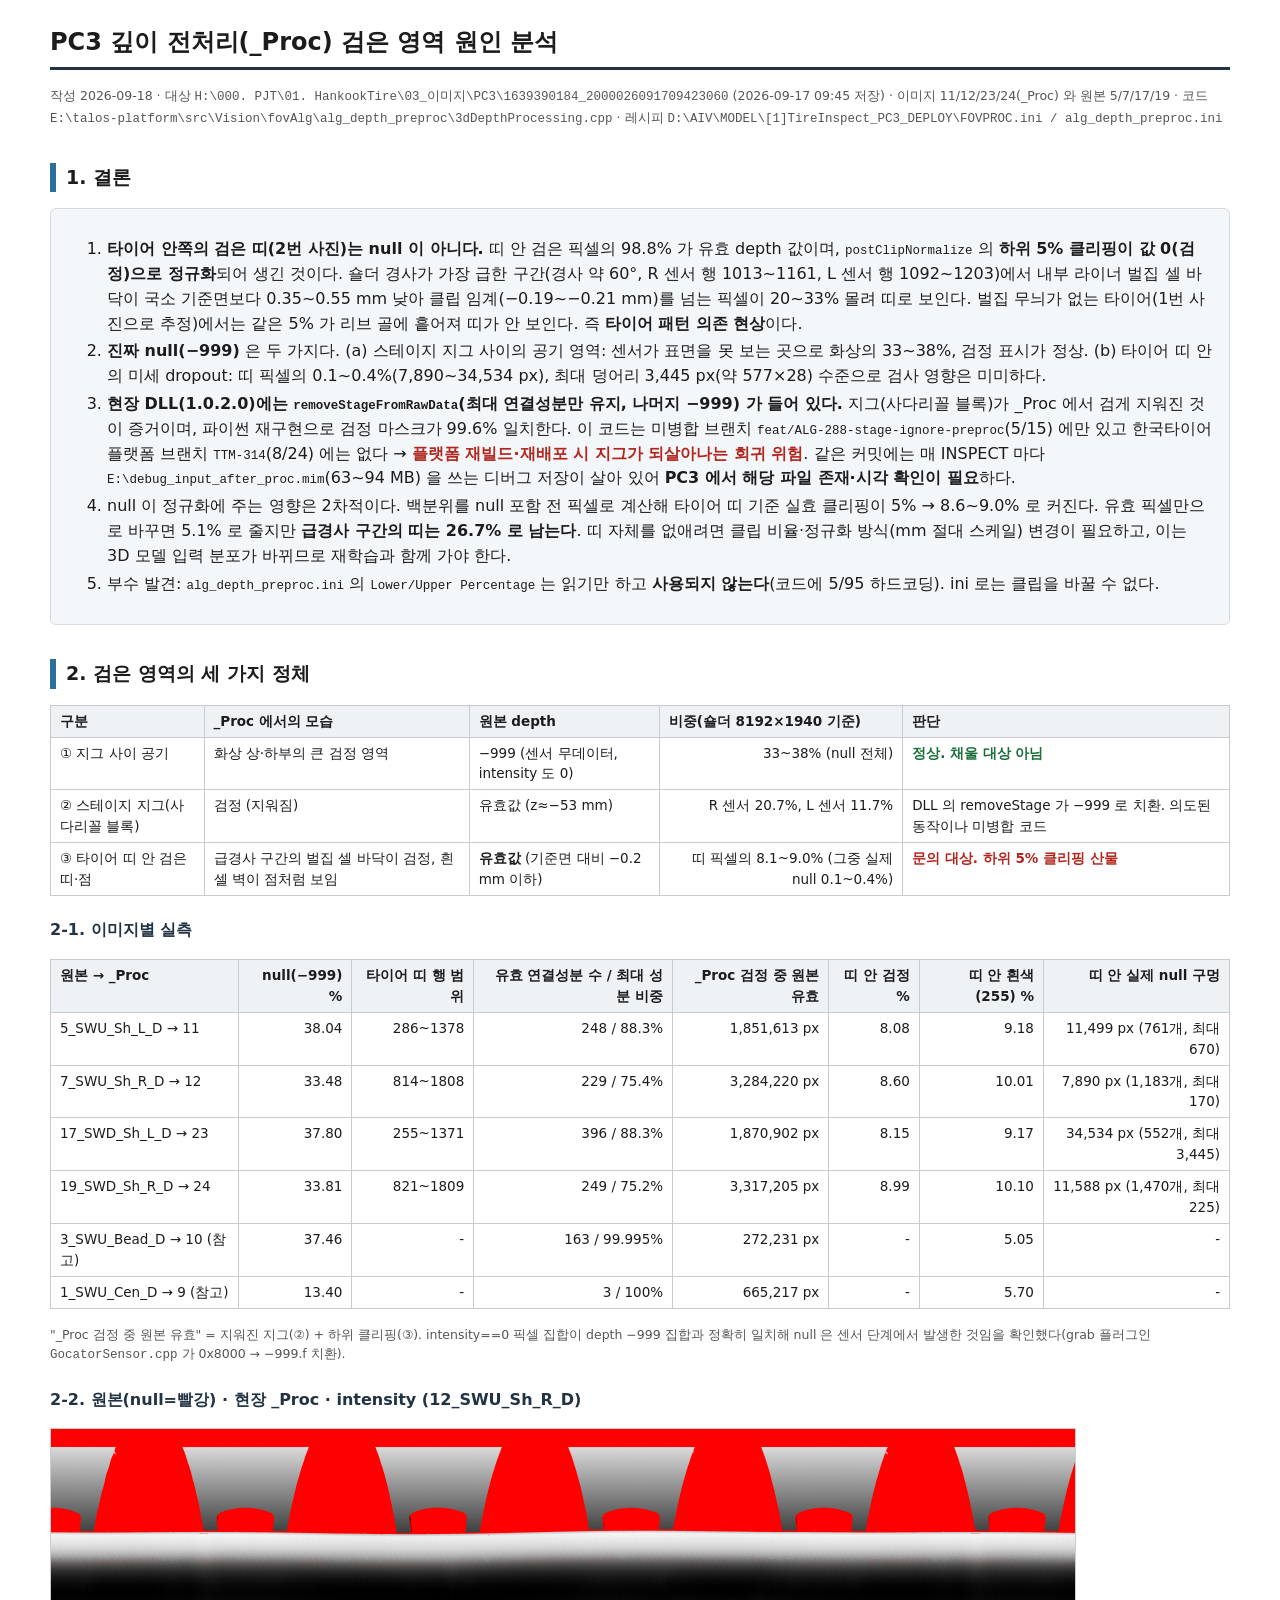
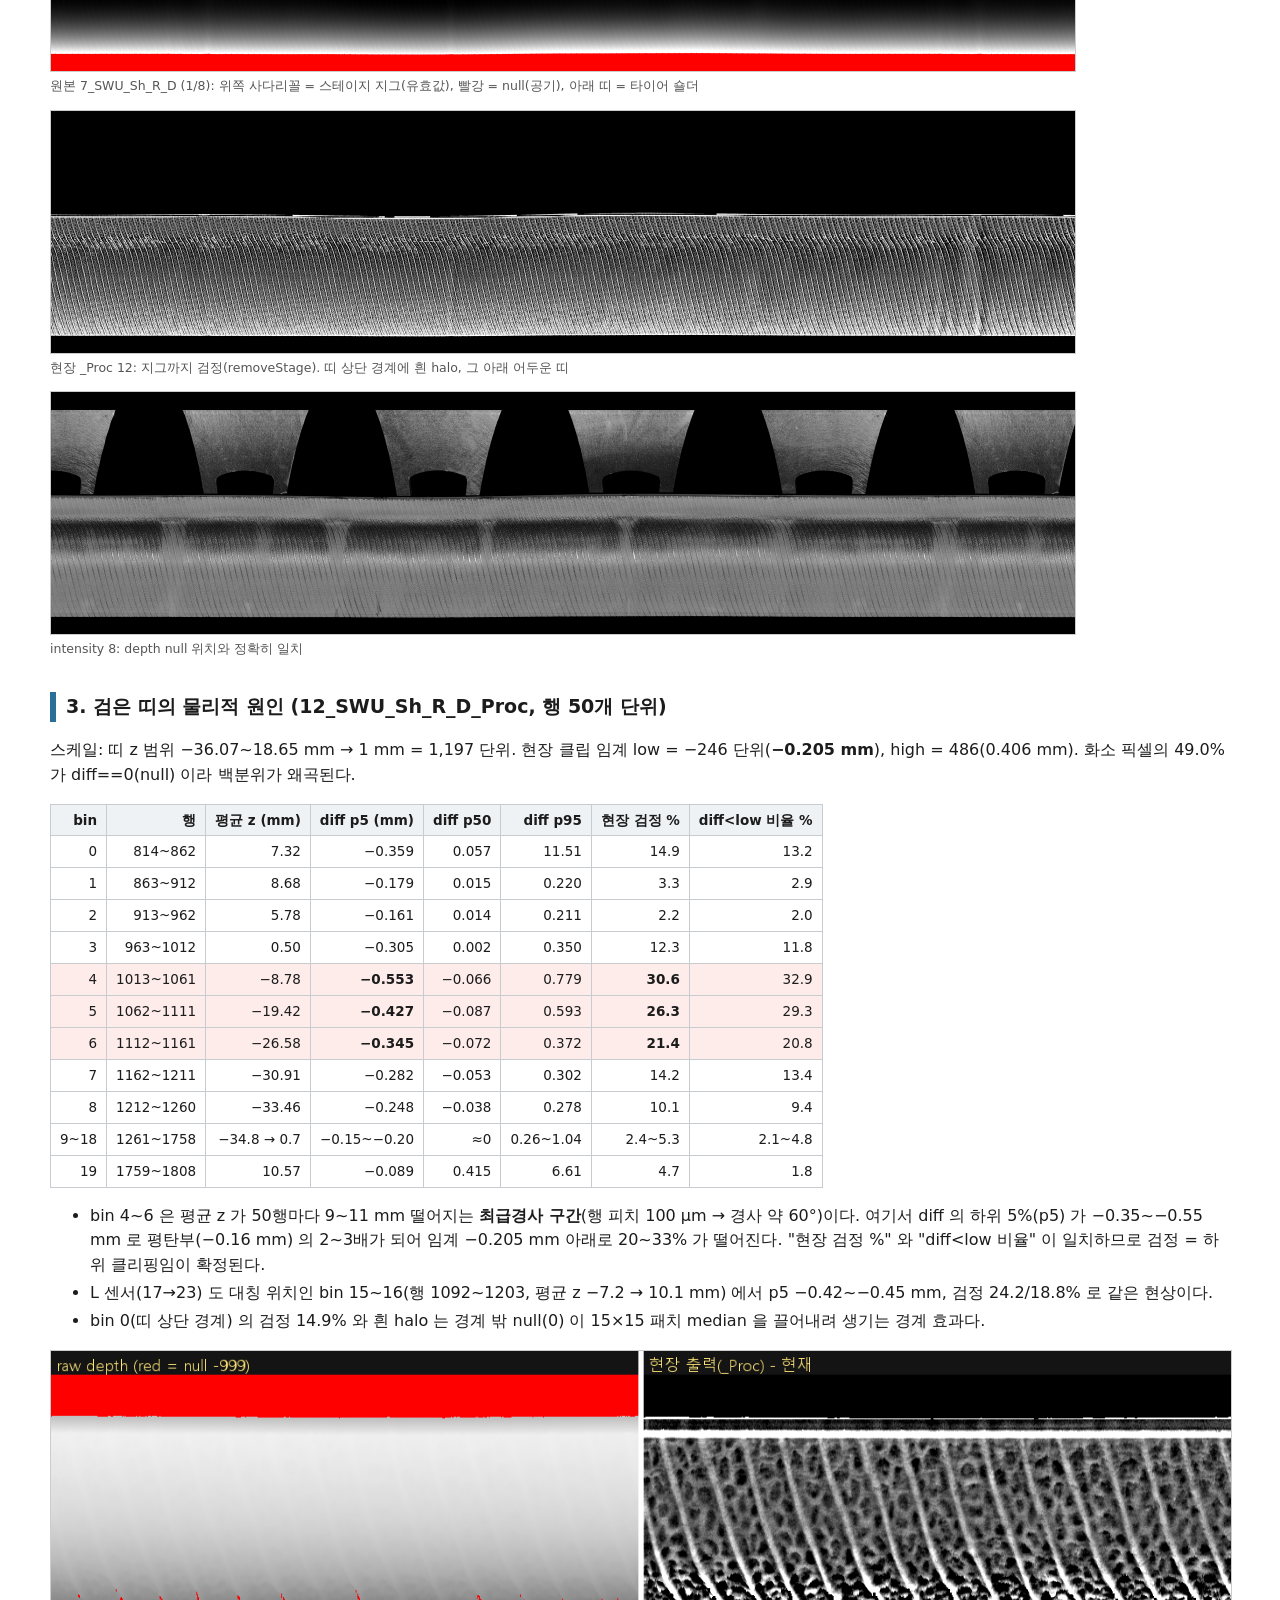
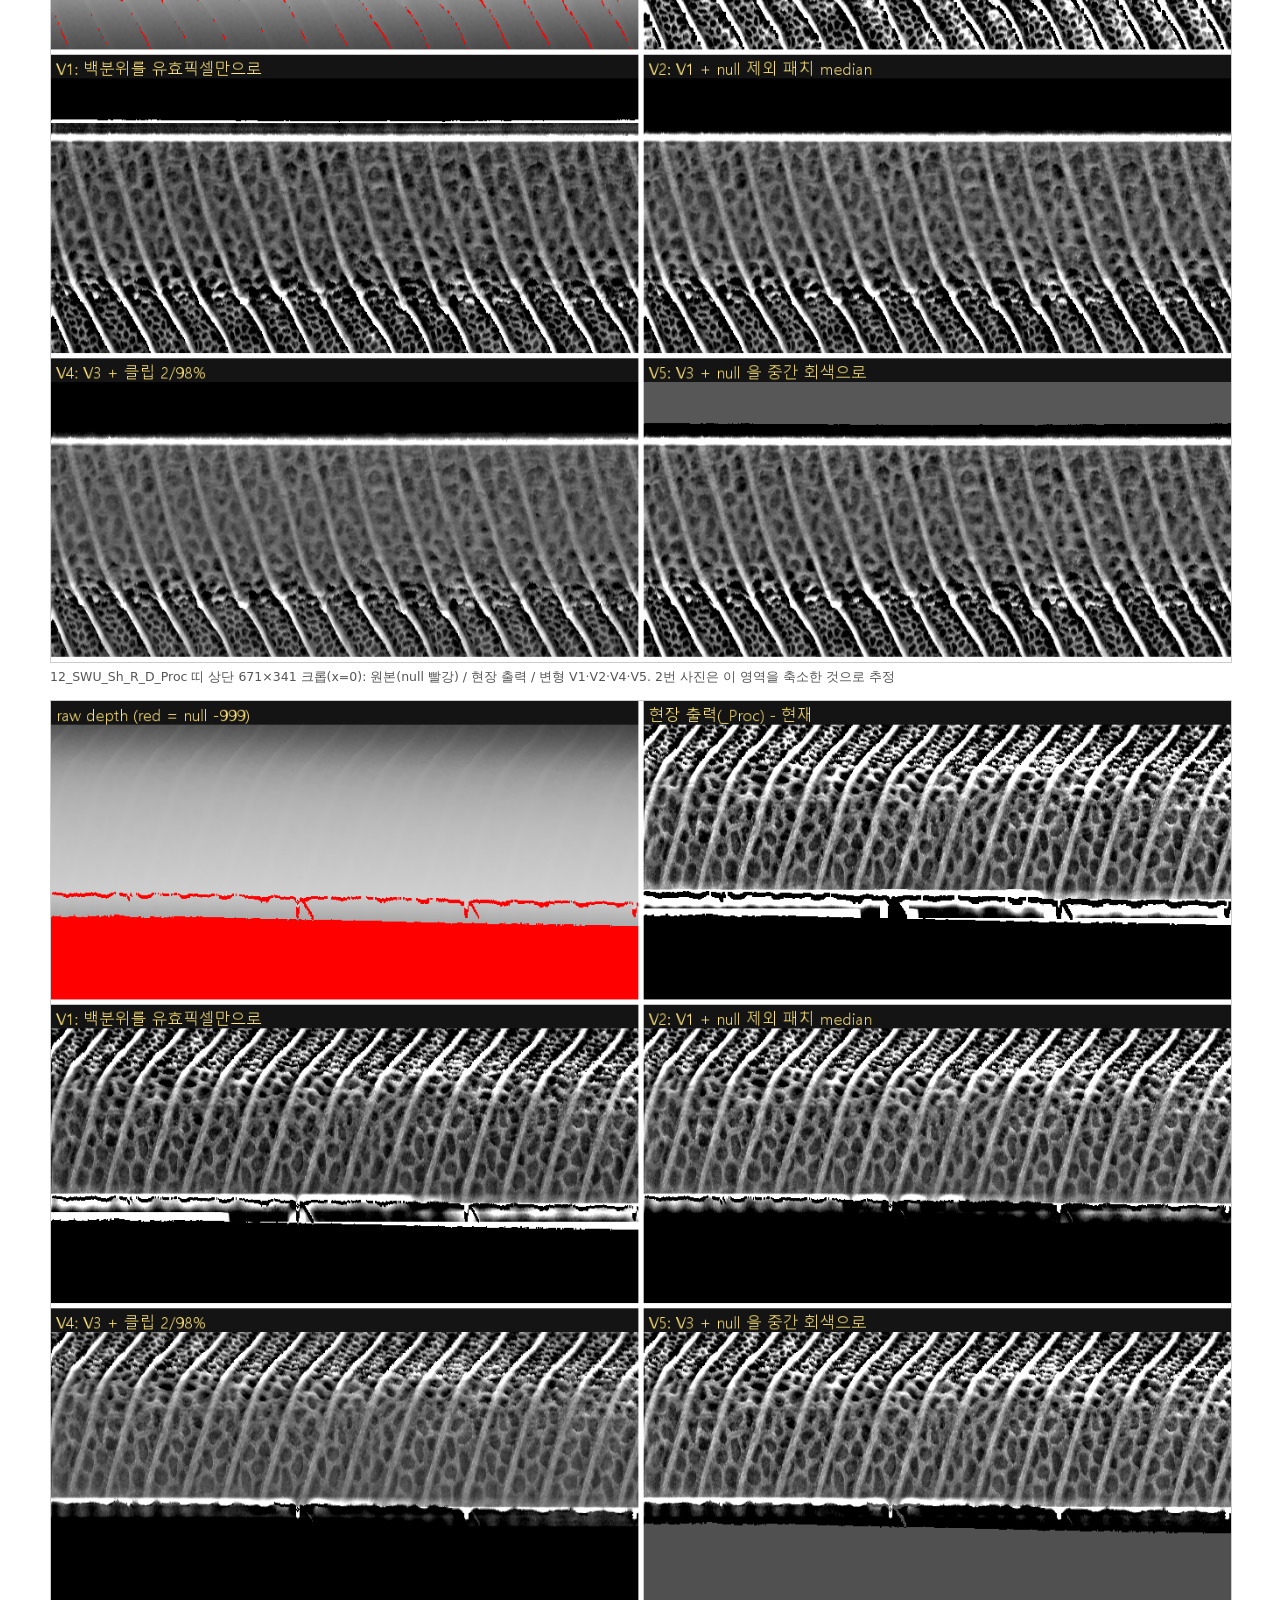
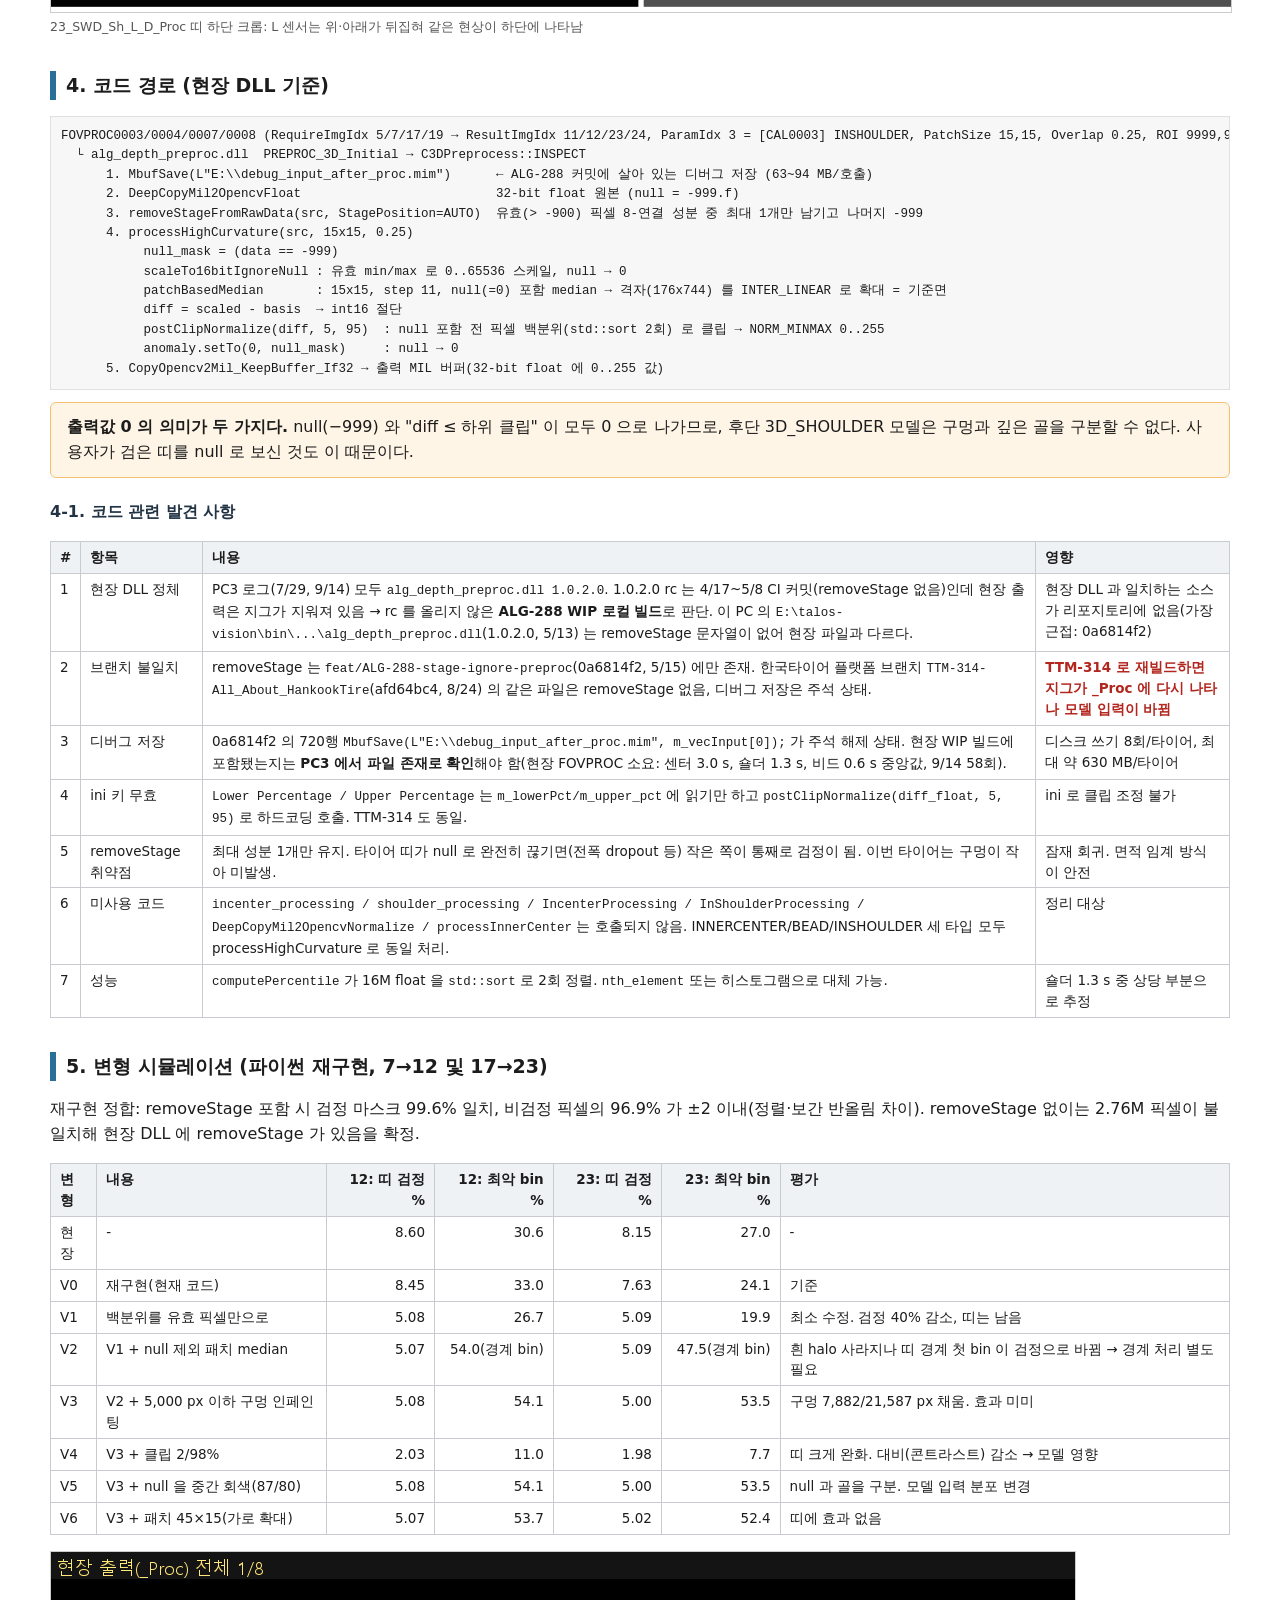
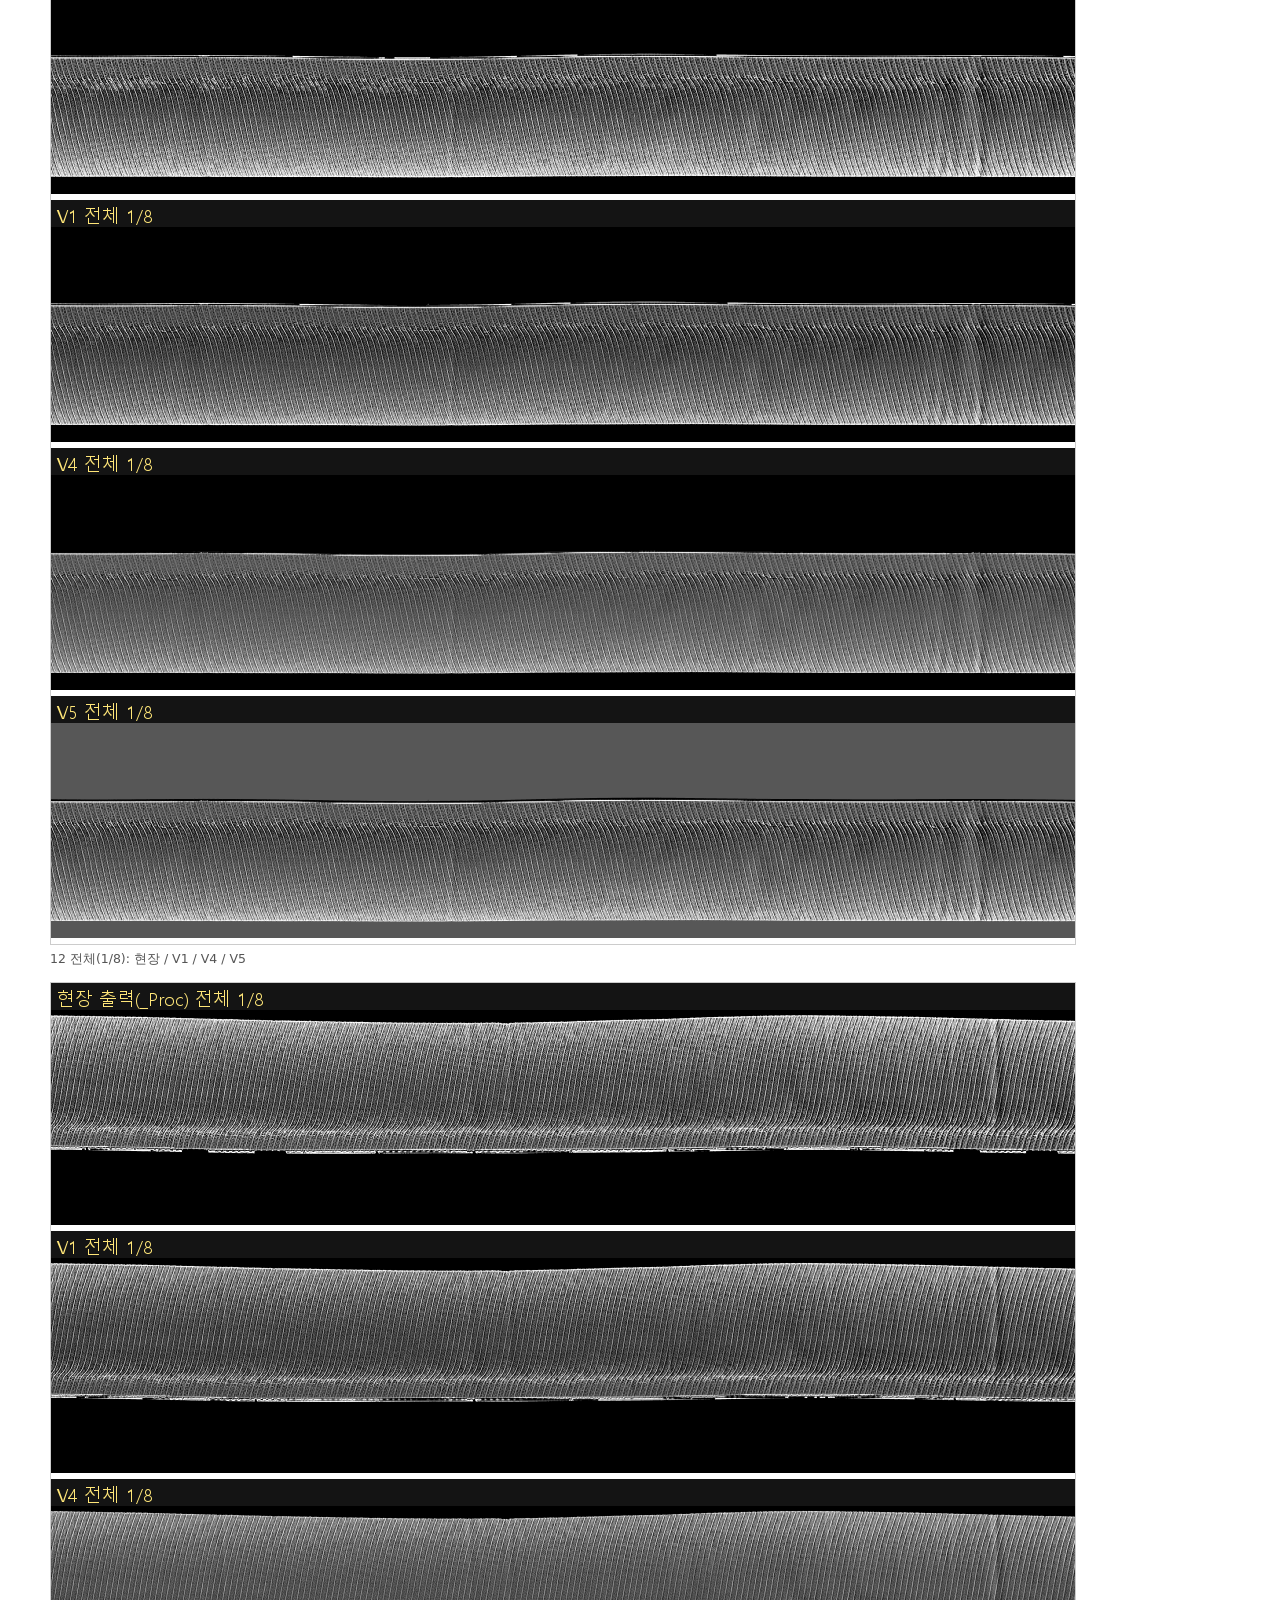
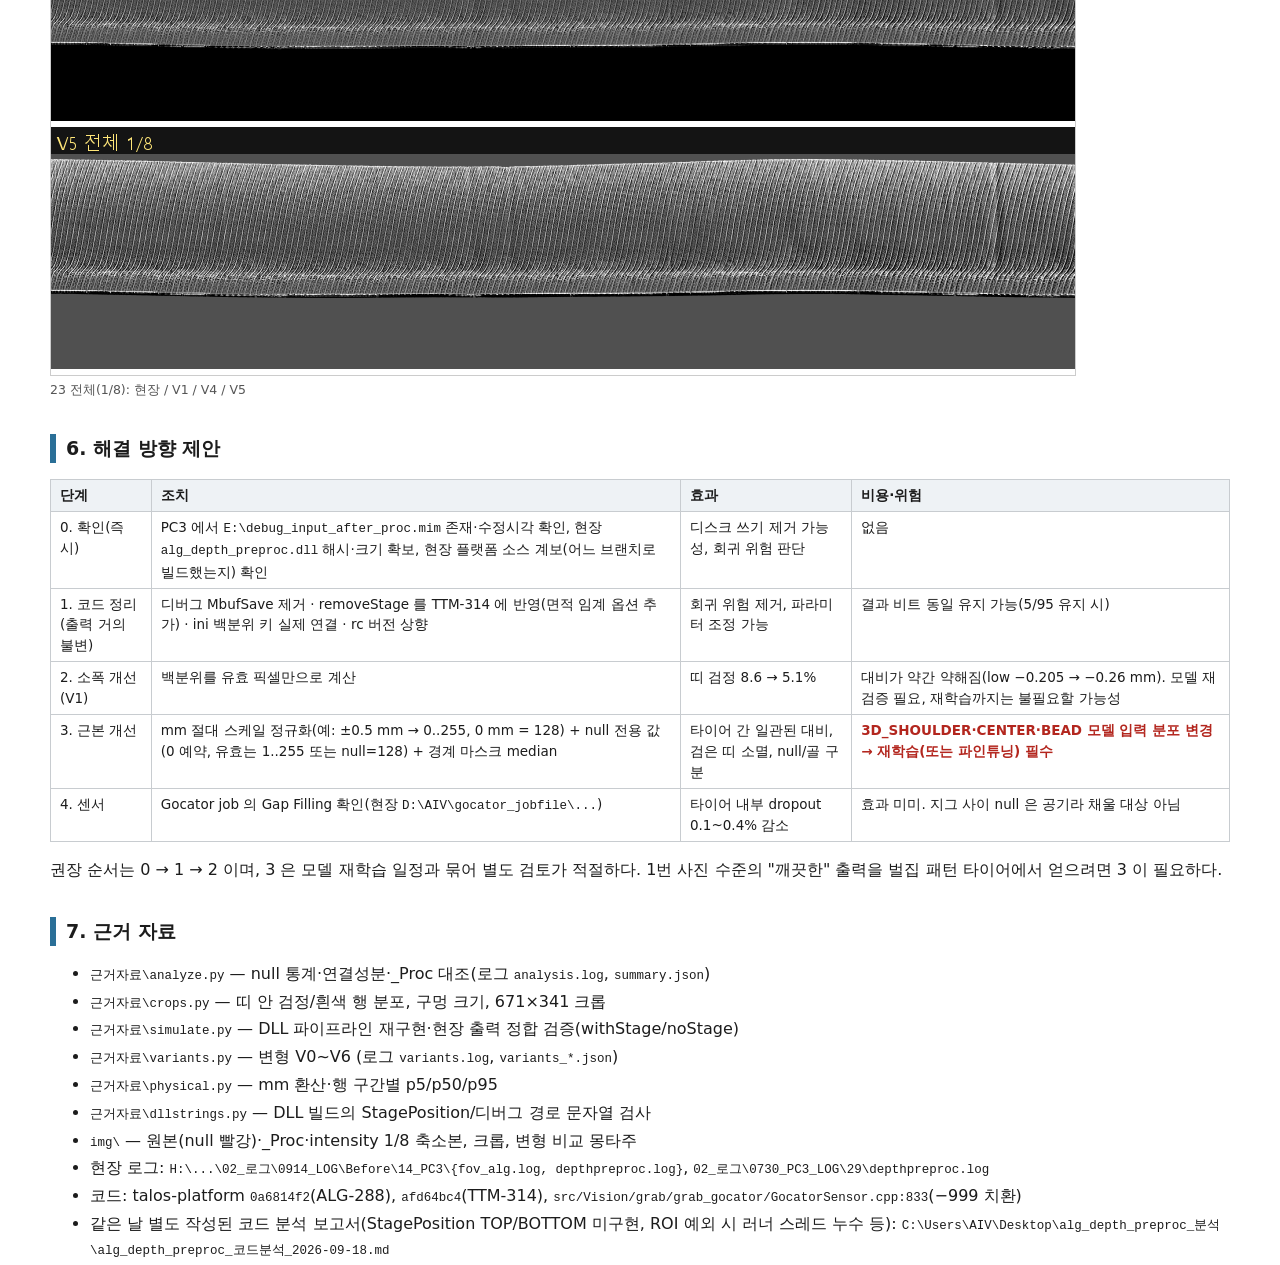
<file: Result/analysis/PC3_깊이전처리_검은영역_원인분석_2026-09-18.html>
<!DOCTYPE html>
<html lang="ko">
<head>
<meta charset="utf-8">
<title>PC3 깊이 전처리(_Proc) 검은 영역 원인 분석</title>
<style>
  body { font-family: "Malgun Gothic", "Noto Sans KR", system-ui, sans-serif; max-width: 1180px; margin: 24px auto; padding: 0 16px; color: #1c1c1c; line-height: 1.55; background: #fff; }
  h1 { font-size: 24px; border-bottom: 3px solid #234; padding-bottom: 6px; }
  h2 { font-size: 19px; margin-top: 34px; border-left: 6px solid #2a6f97; padding-left: 10px; }
  h3 { font-size: 16px; margin-top: 22px; color: #234; }
  table { border-collapse: collapse; margin: 10px 0 16px; font-size: 13.5px; }
  th, td { border: 1px solid #c8ccd0; padding: 5px 9px; text-align: left; vertical-align: top; }
  th { background: #eef2f5; }
  td.num, th.num { text-align: right; font-variant-numeric: tabular-nums; }
  .box { background: #f4f7f9; border: 1px solid #d5dbe0; border-radius: 6px; padding: 12px 16px; margin: 12px 0; }
  .warn { background: #fff5e6; border-color: #f0c070; }
  .bad { color: #b3261e; font-weight: 600; }
  .ok { color: #1b6e3a; font-weight: 600; }
  code, pre { font-family: Consolas, "D2Coding", monospace; font-size: 12.5px; }
  pre { background: #f7f7f7; border: 1px solid #e0e0e0; padding: 10px; overflow-x: auto; }
  img { max-width: 100%; border: 1px solid #ccc; display: block; margin: 6px 0 4px; }
  .cap { font-size: 12.5px; color: #555; margin-bottom: 14px; }
  .small { font-size: 12.5px; color: #555; }
  ul { margin-top: 4px; }
  li { margin: 3px 0; }
</style>
</head>
<body>
<h1>PC3 깊이 전처리(_Proc) 검은 영역 원인 분석</h1>
<p class="small">작성 2026-09-18 · 대상 <code>H:\000. PJT\01. HankookTire\03_이미지\PC3\1639390184_2000026091709423060</code> (2026-09-17 09:45 저장) · 이미지 11/12/23/24(_Proc) 와 원본 5/7/17/19 · 코드 <code>E:\talos-platform\src\Vision\fovAlg\alg_depth_preproc\3dDepthProcessing.cpp</code> · 레시피 <code>D:\AIV\MODEL\[1]TireInspect_PC3_DEPLOY\FOVPROC.ini / alg_depth_preproc.ini</code></p>

<h2>1. 결론</h2>
<div class="box">
<ol>
<li><b>타이어 안쪽의 검은 띠(2번 사진)는 null 이 아니다.</b> 띠 안 검은 픽셀의 98.8% 가 유효 depth 값이며, <code>postClipNormalize</code> 의 <b>하위 5% 클리핑이 값 0(검정)으로 정규화</b>되어 생긴 것이다. 숄더 경사가 가장 급한 구간(경사 약 60°, R 센서 행 1013~1161, L 센서 행 1092~1203)에서 내부 라이너 벌집 셀 바닥이 국소 기준면보다 0.35~0.55 mm 낮아 클립 임계(−0.19~−0.21 mm)를 넘는 픽셀이 20~33% 몰려 띠로 보인다. 벌집 무늬가 없는 타이어(1번 사진으로 추정)에서는 같은 5% 가 리브 골에 흩어져 띠가 안 보인다. 즉 <b>타이어 패턴 의존 현상</b>이다.</li>
<li><b>진짜 null(−999)</b> 은 두 가지다. (a) 스테이지 지그 사이의 공기 영역: 센서가 표면을 못 보는 곳으로 화상의 33~38%, 검정 표시가 정상. (b) 타이어 띠 안의 미세 dropout: 띠 픽셀의 0.1~0.4%(7,890~34,534 px), 최대 덩어리 3,445 px(약 577×28) 수준으로 검사 영향은 미미하다.</li>
<li><b>현장 DLL(1.0.2.0)에는 <code>removeStageFromRawData</code>(최대 연결성분만 유지, 나머지 −999) 가 들어 있다.</b> 지그(사다리꼴 블록)가 _Proc 에서 검게 지워진 것이 증거이며, 파이썬 재구현으로 검정 마스크가 99.6% 일치한다. 이 코드는 미병합 브랜치 <code>feat/ALG-288-stage-ignore-preproc</code>(5/15) 에만 있고 한국타이어 플랫폼 브랜치 <code>TTM-314</code>(8/24) 에는 없다 → <span class="bad">플랫폼 재빌드·재배포 시 지그가 되살아나는 회귀 위험</span>. 같은 커밋에는 매 INSPECT 마다 <code>E:\debug_input_after_proc.mim</code>(63~94 MB) 을 쓰는 디버그 저장이 살아 있어 <b>PC3 에서 해당 파일 존재·시각 확인이 필요</b>하다.</li>
<li>null 이 정규화에 주는 영향은 2차적이다. 백분위를 null 포함 전 픽셀로 계산해 타이어 띠 기준 실효 클리핑이 5% → 8.6~9.0% 로 커진다. 유효 픽셀만으로 바꾸면 5.1% 로 줄지만 <b>급경사 구간의 띠는 26.7% 로 남는다</b>. 띠 자체를 없애려면 클립 비율·정규화 방식(mm 절대 스케일) 변경이 필요하고, 이는 3D 모델 입력 분포가 바뀌므로 재학습과 함께 가야 한다.</li>
<li>부수 발견: <code>alg_depth_preproc.ini</code> 의 <code>Lower/Upper Percentage</code> 는 읽기만 하고 <b>사용되지 않는다</b>(코드에 5/95 하드코딩). ini 로는 클립을 바꿀 수 없다.</li>
</ol>
</div>

<h2>2. 검은 영역의 세 가지 정체</h2>
<table>
<tr><th>구분</th><th>_Proc 에서의 모습</th><th>원본 depth</th><th>비중(숄더 8192×1940 기준)</th><th>판단</th></tr>
<tr><td>① 지그 사이 공기</td><td>화상 상·하부의 큰 검정 영역</td><td>−999 (센서 무데이터, intensity 도 0)</td><td class="num">33~38% (null 전체)</td><td class="ok">정상. 채울 대상 아님</td></tr>
<tr><td>② 스테이지 지그(사다리꼴 블록)</td><td>검정 (지워짐)</td><td>유효값 (z≈−53 mm)</td><td class="num">R 센서 20.7%, L 센서 11.7%</td><td>DLL 의 removeStage 가 −999 로 치환. 의도된 동작이나 미병합 코드</td></tr>
<tr><td>③ 타이어 띠 안 검은 띠·점</td><td>급경사 구간의 벌집 셀 바닥이 검정, 흰 셀 벽이 점처럼 보임</td><td><b>유효값</b> (기준면 대비 −0.2 mm 이하)</td><td class="num">띠 픽셀의 8.1~9.0% (그중 실제 null 0.1~0.4%)</td><td class="bad">문의 대상. 하위 5% 클리핑 산물</td></tr>
</table>

<h3>2-1. 이미지별 실측</h3>
<table>
<tr><th>원본 → _Proc</th><th class="num">null(−999) %</th><th class="num">타이어 띠 행 범위</th><th class="num">유효 연결성분 수 / 최대 성분 비중</th><th class="num">_Proc 검정 중 원본 유효</th><th class="num">띠 안 검정 %</th><th class="num">띠 안 흰색(255) %</th><th class="num">띠 안 실제 null 구멍</th></tr>
<tr><td>5_SWU_Sh_L_D → 11</td><td class="num">38.04</td><td class="num">286~1378</td><td class="num">248 / 88.3%</td><td class="num">1,851,613 px</td><td class="num">8.08</td><td class="num">9.18</td><td class="num">11,499 px (761개, 최대 670)</td></tr>
<tr><td>7_SWU_Sh_R_D → 12</td><td class="num">33.48</td><td class="num">814~1808</td><td class="num">229 / 75.4%</td><td class="num">3,284,220 px</td><td class="num">8.60</td><td class="num">10.01</td><td class="num">7,890 px (1,183개, 최대 170)</td></tr>
<tr><td>17_SWD_Sh_L_D → 23</td><td class="num">37.80</td><td class="num">255~1371</td><td class="num">396 / 88.3%</td><td class="num">1,870,902 px</td><td class="num">8.15</td><td class="num">9.17</td><td class="num">34,534 px (552개, 최대 3,445)</td></tr>
<tr><td>19_SWD_Sh_R_D → 24</td><td class="num">33.81</td><td class="num">821~1809</td><td class="num">249 / 75.2%</td><td class="num">3,317,205 px</td><td class="num">8.99</td><td class="num">10.10</td><td class="num">11,588 px (1,470개, 최대 225)</td></tr>
<tr><td>3_SWU_Bead_D → 10 (참고)</td><td class="num">37.46</td><td class="num">-</td><td class="num">163 / 99.995%</td><td class="num">272,231 px</td><td class="num">-</td><td class="num">5.05</td><td class="num">-</td></tr>
<tr><td>1_SWU_Cen_D → 9 (참고)</td><td class="num">13.40</td><td class="num">-</td><td class="num">3 / 100%</td><td class="num">665,217 px</td><td class="num">-</td><td class="num">5.70</td><td class="num">-</td></tr>
</table>
<p class="small">"_Proc 검정 중 원본 유효" = 지워진 지그(②) + 하위 클리핑(③). intensity==0 픽셀 집합이 depth −999 집합과 정확히 일치해 null 은 센서 단계에서 발생한 것임을 확인했다(grab 플러그인 <code>GocatorSensor.cpp</code> 가 0x8000 → −999.f 치환).</p>

<h3>2-2. 원본(null=빨강) · 현장 _Proc · intensity (12_SWU_Sh_R_D)</h3>
<img src="img/7_SWU_Sh_R_D_raw_nullred.png" alt="raw"><div class="cap">원본 7_SWU_Sh_R_D (1/8): 위쪽 사다리꼴 = 스테이지 지그(유효값), 빨강 = null(공기), 아래 띠 = 타이어 숄더</div>
<img src="img/12_SWU_Sh_R_D_Proc_proc.png" alt="proc"><div class="cap">현장 _Proc 12: 지그까지 검정(removeStage). 띠 상단 경계에 흰 halo, 그 아래 어두운 띠</div>
<img src="img/8_SWU_Sh_R_I_int.png" alt="intensity"><div class="cap">intensity 8: depth null 위치와 정확히 일치</div>

<h2>3. 검은 띠의 물리적 원인 (12_SWU_Sh_R_D_Proc, 행 50개 단위)</h2>
<p>스케일: 띠 z 범위 −36.07~18.65 mm → 1 mm = 1,197 단위. 현장 클립 임계 low = −246 단위(<b>−0.205 mm</b>), high = 486(0.406 mm). 화소 픽셀의 49.0% 가 diff==0(null) 이라 백분위가 왜곡된다.</p>
<table>
<tr><th class="num">bin</th><th class="num">행</th><th class="num">평균 z (mm)</th><th class="num">diff p5 (mm)</th><th class="num">diff p50</th><th class="num">diff p95</th><th class="num">현장 검정 %</th><th class="num">diff&lt;low 비율 %</th></tr>
<tr><td class="num">0</td><td class="num">814~862</td><td class="num">7.32</td><td class="num">−0.359</td><td class="num">0.057</td><td class="num">11.51</td><td class="num">14.9</td><td class="num">13.2</td></tr>
<tr><td class="num">1</td><td class="num">863~912</td><td class="num">8.68</td><td class="num">−0.179</td><td class="num">0.015</td><td class="num">0.220</td><td class="num">3.3</td><td class="num">2.9</td></tr>
<tr><td class="num">2</td><td class="num">913~962</td><td class="num">5.78</td><td class="num">−0.161</td><td class="num">0.014</td><td class="num">0.211</td><td class="num">2.2</td><td class="num">2.0</td></tr>
<tr><td class="num">3</td><td class="num">963~1012</td><td class="num">0.50</td><td class="num">−0.305</td><td class="num">0.002</td><td class="num">0.350</td><td class="num">12.3</td><td class="num">11.8</td></tr>
<tr style="background:#fdecea"><td class="num">4</td><td class="num">1013~1061</td><td class="num">−8.78</td><td class="num"><b>−0.553</b></td><td class="num">−0.066</td><td class="num">0.779</td><td class="num"><b>30.6</b></td><td class="num">32.9</td></tr>
<tr style="background:#fdecea"><td class="num">5</td><td class="num">1062~1111</td><td class="num">−19.42</td><td class="num"><b>−0.427</b></td><td class="num">−0.087</td><td class="num">0.593</td><td class="num"><b>26.3</b></td><td class="num">29.3</td></tr>
<tr style="background:#fdecea"><td class="num">6</td><td class="num">1112~1161</td><td class="num">−26.58</td><td class="num"><b>−0.345</b></td><td class="num">−0.072</td><td class="num">0.372</td><td class="num"><b>21.4</b></td><td class="num">20.8</td></tr>
<tr><td class="num">7</td><td class="num">1162~1211</td><td class="num">−30.91</td><td class="num">−0.282</td><td class="num">−0.053</td><td class="num">0.302</td><td class="num">14.2</td><td class="num">13.4</td></tr>
<tr><td class="num">8</td><td class="num">1212~1260</td><td class="num">−33.46</td><td class="num">−0.248</td><td class="num">−0.038</td><td class="num">0.278</td><td class="num">10.1</td><td class="num">9.4</td></tr>
<tr><td class="num">9~18</td><td class="num">1261~1758</td><td class="num">−34.8 → 0.7</td><td class="num">−0.15~−0.20</td><td class="num">≈0</td><td class="num">0.26~1.04</td><td class="num">2.4~5.3</td><td class="num">2.1~4.8</td></tr>
<tr><td class="num">19</td><td class="num">1759~1808</td><td class="num">10.57</td><td class="num">−0.089</td><td class="num">0.415</td><td class="num">6.61</td><td class="num">4.7</td><td class="num">1.8</td></tr>
</table>
<ul>
<li>bin 4~6 은 평균 z 가 50행마다 9~11 mm 떨어지는 <b>최급경사 구간</b>(행 피치 100 µm → 경사 약 60°)이다. 여기서 diff 의 하위 5%(p5) 가 −0.35~−0.55 mm 로 평탄부(−0.16 mm) 의 2~3배가 되어 임계 −0.205 mm 아래로 20~33% 가 떨어진다. "현장 검정 %" 와 "diff&lt;low 비율" 이 일치하므로 검정 = 하위 클리핑임이 확정된다.</li>
<li>L 센서(17→23) 도 대칭 위치인 bin 15~16(행 1092~1203, 평균 z −7.2 → 10.1 mm) 에서 p5 −0.42~−0.45 mm, 검정 24.2/18.8% 로 같은 현상이다.</li>
<li>bin 0(띠 상단 경계) 의 검정 14.9% 와 흰 halo 는 경계 밖 null(0) 이 15×15 패치 median 을 끌어내려 생기는 경계 효과다.</li>
</ul>
<img src="img/compare_12_SWU_Sh_R_D_Proc_band_top.png" alt="compare top"><div class="cap">12_SWU_Sh_R_D_Proc 띠 상단 671×341 크롭(x=0): 원본(null 빨강) / 현장 출력 / 변형 V1·V2·V4·V5. 2번 사진은 이 영역을 축소한 것으로 추정</div>
<img src="img/compare_23_SWD_Sh_L_D_Proc_band_bottom.png" alt="compare 23 bottom"><div class="cap">23_SWD_Sh_L_D_Proc 띠 하단 크롭: L 센서는 위·아래가 뒤집혀 같은 현상이 하단에 나타남</div>

<h2>4. 코드 경로 (현장 DLL 기준)</h2>
<pre>FOVPROC0003/0004/0007/0008 (RequireImgIdx 5/7/17/19 → ResultImgIdx 11/12/23/24, ParamIdx 3 = [CAL0003] INSHOULDER, PatchSize 15,15, Overlap 0.25, ROI 9999,9999,0,0)
  └ alg_depth_preproc.dll  PREPROC_3D_Initial → C3DPreprocess::INSPECT
      1. MbufSave(L"E:\\debug_input_after_proc.mim")      ← ALG-288 커밋에 살아 있는 디버그 저장 (63~94 MB/호출)
      2. DeepCopyMil2OpencvFloat                          32-bit float 원본 (null = -999.f)
      3. removeStageFromRawData(src, StagePosition=AUTO)  유효(> -900) 픽셀 8-연결 성분 중 최대 1개만 남기고 나머지 -999
      4. processHighCurvature(src, 15x15, 0.25)
           null_mask = (data == -999)
           scaleTo16bitIgnoreNull : 유효 min/max 로 0..65536 스케일, null → 0
           patchBasedMedian       : 15x15, step 11, null(=0) 포함 median → 격자(176x744) 를 INTER_LINEAR 로 확대 = 기준면
           diff = scaled - basis  → int16 절단
           postClipNormalize(diff, 5, 95)  : null 포함 전 픽셀 백분위(std::sort 2회) 로 클립 → NORM_MINMAX 0..255
           anomaly.setTo(0, null_mask)     : null → 0
      5. CopyOpencv2Mil_KeepBuffer_If32 → 출력 MIL 버퍼(32-bit float 에 0..255 값)</pre>
<div class="box warn">
<b>출력값 0 의 의미가 두 가지다.</b> null(−999) 와 "diff ≤ 하위 클립" 이 모두 0 으로 나가므로, 후단 3D_SHOULDER 모델은 구멍과 깊은 골을 구분할 수 없다. 사용자가 검은 띠를 null 로 보신 것도 이 때문이다.
</div>
<h3>4-1. 코드 관련 발견 사항</h3>
<table>
<tr><th>#</th><th>항목</th><th>내용</th><th>영향</th></tr>
<tr><td>1</td><td>현장 DLL 정체</td><td>PC3 로그(7/29, 9/14) 모두 <code>alg_depth_preproc.dll 1.0.2.0</code>. 1.0.2.0 rc 는 4/17~5/8 CI 커밋(removeStage 없음)인데 현장 출력은 지그가 지워져 있음 → rc 를 올리지 않은 <b>ALG-288 WIP 로컬 빌드</b>로 판단. 이 PC 의 <code>E:\talos-vision\bin\...\alg_depth_preproc.dll</code>(1.0.2.0, 5/13) 는 removeStage 문자열이 없어 현장 파일과 다르다.</td><td>현장 DLL 과 일치하는 소스가 리포지토리에 없음(가장 근접: 0a6814f2)</td></tr>
<tr><td>2</td><td>브랜치 불일치</td><td>removeStage 는 <code>feat/ALG-288-stage-ignore-preproc</code>(0a6814f2, 5/15) 에만 존재. 한국타이어 플랫폼 브랜치 <code>TTM-314-All_About_HankookTire</code>(afd64bc4, 8/24) 의 같은 파일은 removeStage 없음, 디버그 저장은 주석 상태.</td><td class="bad">TTM-314 로 재빌드하면 지그가 _Proc 에 다시 나타나 모델 입력이 바뀜</td></tr>
<tr><td>3</td><td>디버그 저장</td><td>0a6814f2 의 720행 <code>MbufSave(L"E:\\debug_input_after_proc.mim", m_vecInput[0]);</code> 가 주석 해제 상태. 현장 WIP 빌드에 포함됐는지는 <b>PC3 에서 파일 존재로 확인</b>해야 함(현장 FOVPROC 소요: 센터 3.0 s, 숄더 1.3 s, 비드 0.6 s 중앙값, 9/14 58회).</td><td>디스크 쓰기 8회/타이어, 최대 약 630 MB/타이어</td></tr>
<tr><td>4</td><td>ini 키 무효</td><td><code>Lower Percentage / Upper Percentage</code> 는 <code>m_lowerPct/m_upper_pct</code> 에 읽기만 하고 <code>postClipNormalize(diff_float, 5, 95)</code> 로 하드코딩 호출. TTM-314 도 동일.</td><td>ini 로 클립 조정 불가</td></tr>
<tr><td>5</td><td>removeStage 취약점</td><td>최대 성분 1개만 유지. 타이어 띠가 null 로 완전히 끊기면(전폭 dropout 등) 작은 쪽이 통째로 검정이 됨. 이번 타이어는 구멍이 작아 미발생.</td><td>잠재 회귀. 면적 임계 방식이 안전</td></tr>
<tr><td>6</td><td>미사용 코드</td><td><code>incenter_processing / shoulder_processing / IncenterProcessing / InShoulderProcessing / DeepCopyMil2OpencvNormalize / processInnerCenter</code> 는 호출되지 않음. INNERCENTER/BEAD/INSHOULDER 세 타입 모두 processHighCurvature 로 동일 처리.</td><td>정리 대상</td></tr>
<tr><td>7</td><td>성능</td><td><code>computePercentile</code> 가 16M float 을 <code>std::sort</code> 로 2회 정렬. <code>nth_element</code> 또는 히스토그램으로 대체 가능.</td><td>숄더 1.3 s 중 상당 부분으로 추정</td></tr>
</table>

<h2>5. 변형 시뮬레이션 (파이썬 재구현, 7→12 및 17→23)</h2>
<p>재구현 정합: removeStage 포함 시 검정 마스크 99.6% 일치, 비검정 픽셀의 96.9% 가 ±2 이내(정렬·보간 반올림 차이). removeStage 없이는 2.76M 픽셀이 불일치해 현장 DLL 에 removeStage 가 있음을 확정.</p>
<table>
<tr><th>변형</th><th>내용</th><th class="num">12: 띠 검정 %</th><th class="num">12: 최악 bin %</th><th class="num">23: 띠 검정 %</th><th class="num">23: 최악 bin %</th><th>평가</th></tr>
<tr><td>현장</td><td>-</td><td class="num">8.60</td><td class="num">30.6</td><td class="num">8.15</td><td class="num">27.0</td><td>-</td></tr>
<tr><td>V0</td><td>재구현(현재 코드)</td><td class="num">8.45</td><td class="num">33.0</td><td class="num">7.63</td><td class="num">24.1</td><td>기준</td></tr>
<tr><td>V1</td><td>백분위를 유효 픽셀만으로</td><td class="num">5.08</td><td class="num">26.7</td><td class="num">5.09</td><td class="num">19.9</td><td>최소 수정. 검정 40% 감소, 띠는 남음</td></tr>
<tr><td>V2</td><td>V1 + null 제외 패치 median</td><td class="num">5.07</td><td class="num">54.0(경계 bin)</td><td class="num">5.09</td><td class="num">47.5(경계 bin)</td><td>흰 halo 사라지나 띠 경계 첫 bin 이 검정으로 바뀜 → 경계 처리 별도 필요</td></tr>
<tr><td>V3</td><td>V2 + 5,000 px 이하 구멍 인페인팅</td><td class="num">5.08</td><td class="num">54.1</td><td class="num">5.00</td><td class="num">53.5</td><td>구멍 7,882/21,587 px 채움. 효과 미미</td></tr>
<tr><td>V4</td><td>V3 + 클립 2/98%</td><td class="num">2.03</td><td class="num">11.0</td><td class="num">1.98</td><td class="num">7.7</td><td>띠 크게 완화. 대비(콘트라스트) 감소 → 모델 영향</td></tr>
<tr><td>V5</td><td>V3 + null 을 중간 회색(87/80)</td><td class="num">5.08</td><td class="num">54.1</td><td class="num">5.00</td><td class="num">53.5</td><td>null 과 골을 구분. 모델 입력 분포 변경</td></tr>
<tr><td>V6</td><td>V3 + 패치 45×15(가로 확대)</td><td class="num">5.07</td><td class="num">53.7</td><td class="num">5.02</td><td class="num">52.4</td><td>띠에 효과 없음</td></tr>
</table>
<img src="img/compare_12_SWU_Sh_R_D_Proc_full.png" alt="full compare 12"><div class="cap">12 전체(1/8): 현장 / V1 / V4 / V5</div>
<img src="img/compare_23_SWD_Sh_L_D_Proc_full.png" alt="full compare 23"><div class="cap">23 전체(1/8): 현장 / V1 / V4 / V5</div>

<h2>6. 해결 방향 제안</h2>
<table>
<tr><th>단계</th><th>조치</th><th>효과</th><th>비용·위험</th></tr>
<tr><td>0. 확인(즉시)</td><td>PC3 에서 <code>E:\debug_input_after_proc.mim</code> 존재·수정시각 확인, 현장 <code>alg_depth_preproc.dll</code> 해시·크기 확보, 현장 플랫폼 소스 계보(어느 브랜치로 빌드했는지) 확인</td><td>디스크 쓰기 제거 가능성, 회귀 위험 판단</td><td>없음</td></tr>
<tr><td>1. 코드 정리(출력 거의 불변)</td><td>디버그 MbufSave 제거 · removeStage 를 TTM-314 에 반영(면적 임계 옵션 추가) · ini 백분위 키 실제 연결 · rc 버전 상향</td><td>회귀 위험 제거, 파라미터 조정 가능</td><td>결과 비트 동일 유지 가능(5/95 유지 시)</td></tr>
<tr><td>2. 소폭 개선(V1)</td><td>백분위를 유효 픽셀만으로 계산</td><td>띠 검정 8.6 → 5.1%</td><td>대비가 약간 약해짐(low −0.205 → −0.26 mm). 모델 재검증 필요, 재학습까지는 불필요할 가능성</td></tr>
<tr><td>3. 근본 개선</td><td>mm 절대 스케일 정규화(예: ±0.5 mm → 0..255, 0 mm = 128) + null 전용 값(0 예약, 유효는 1..255 또는 null=128) + 경계 마스크 median</td><td>타이어 간 일관된 대비, 검은 띠 소멸, null/골 구분</td><td class="bad">3D_SHOULDER·CENTER·BEAD 모델 입력 분포 변경 → 재학습(또는 파인튜닝) 필수</td></tr>
<tr><td>4. 센서</td><td>Gocator job 의 Gap Filling 확인(현장 <code>D:\AIV\gocator_jobfile\...</code>)</td><td>타이어 내부 dropout 0.1~0.4% 감소</td><td>효과 미미. 지그 사이 null 은 공기라 채울 대상 아님</td></tr>
</table>
<p>권장 순서는 0 → 1 → 2 이며, 3 은 모델 재학습 일정과 묶어 별도 검토가 적절하다. 1번 사진 수준의 "깨끗한" 출력을 벌집 패턴 타이어에서 얻으려면 3 이 필요하다.</p>

<h2>7. 근거 자료</h2>
<ul>
<li><code>근거자료\analyze.py</code> — null 통계·연결성분·_Proc 대조(로그 <code>analysis.log</code>, <code>summary.json</code>)</li>
<li><code>근거자료\crops.py</code> — 띠 안 검정/흰색 행 분포, 구멍 크기, 671×341 크롭</li>
<li><code>근거자료\simulate.py</code> — DLL 파이프라인 재구현·현장 출력 정합 검증(withStage/noStage)</li>
<li><code>근거자료\variants.py</code> — 변형 V0~V6 (로그 <code>variants.log</code>, <code>variants_*.json</code>)</li>
<li><code>근거자료\physical.py</code> — mm 환산·행 구간별 p5/p50/p95</li>
<li><code>근거자료\dllstrings.py</code> — DLL 빌드의 StagePosition/디버그 경로 문자열 검사</li>
<li><code>img\</code> — 원본(null 빨강)·_Proc·intensity 1/8 축소본, 크롭, 변형 비교 몽타주</li>
<li>현장 로그: <code>H:\...\02_로그\0914_LOG\Before\14_PC3\{fov_alg.log, depthpreproc.log}</code>, <code>02_로그\0730_PC3_LOG\29\depthpreproc.log</code></li>
<li>코드: talos-platform <code>0a6814f2</code>(ALG-288), <code>afd64bc4</code>(TTM-314), <code>src/Vision/grab/grab_gocator/GocatorSensor.cpp:833</code>(−999 치환)</li>
<li>같은 날 별도 작성된 코드 분석 보고서(StagePosition TOP/BOTTOM 미구현, ROI 예외 시 러너 스레드 누수 등): <code>C:\Users\AIV\Desktop\alg_depth_preproc_분석\alg_depth_preproc_코드분석_2026-09-18.md</code></li>
</ul>
</body>
</html>
</file>
